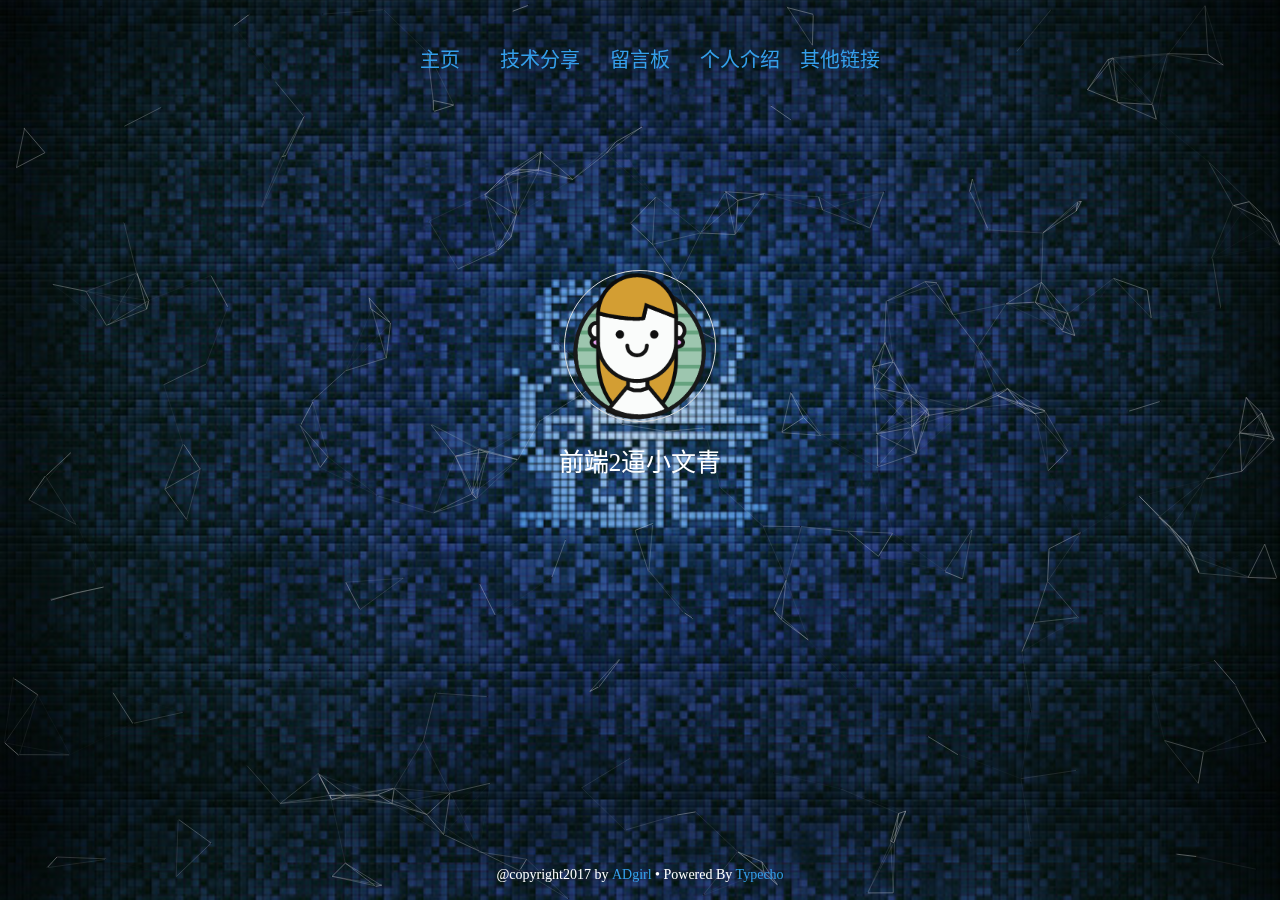
<file: pages/index.html>
<!DOCTYPE html>
<html lang="zh-cn">
<head>
	<title>主页 | ADgirl</title>
	<meta charset="utf-8">
	<meta http-equiv="X-UA-Compatible" content="IE=edge,chrome=1">
	<meta name="viewport" content="width=device-width">
	<link rel="stylesheet" type="text/css" href="../css/common.css">
	<style type="text/css">
		body{
			background-image: url('../images/theme.jpg');
		}
		.container .circle{
			width: 200px;
			height: 200px;
			margin: 0 auto;
			margin-top: 150px;
			font-size: 25px;
			font-weight: 500;
			text-align: center;
			color: #fff;
			perspective: 1000px;
			-webkit-perspective: 1000px;
		}
		.circle .img{
			width: 150px;
			height: 150px;
			display: inline-block;
			border-radius: 50%;
			border: 1px solid #ddd;
			margin-bottom: 20px;
			transition-delay: 100ms;
			transition-duration: 2s;
		}
		.img img{
			width: 100%;
			height: 100%;
			transition-delay: 100ms;
			transition-duration: 2s;
		}
		.img:hover,.img img:hover{
			width: 200px;
			height: 200px;
			transition-duration: 2s;
		}

	</style>
</head>
<body ng-click="app">
<div>
	<div class="header">
		<ul>
			<li>
				<a href="index.html">主页</a>
			</li>
			<li>
				<a href="folders.html">技术分享</a>
			</li>
			<li>
				<a href="#">留言板</a>
			</li>
			<li>
				<a href="#">个人介绍</a>
			</li>
			<li>
				<a href="#">其他链接</a>
			</li>

		</ul>
	</div>
	<div class="container">
		<div class="circle" id="logo">
			<div class="img">
				<img src="../icon/png/girl.png">
			</div>
			<p id="info">前端2逼小文青</p>
		</div>
	</div>
	<div class="footer">
		<p>@copyright2017&nbsp;by&nbsp;<a href="https://github.com/ADgirl">ADgirl</a><span> • Powered By </span><a href="http://typecho.org">Typecho</a></p>
	</div>

</div>





<script type="text/javascript" src="../js/lib/angular.min.js"></script>
<script type="text/javascript" color="255,255,255" opacity='0.7' zIndex="-2" count="300" src="../js/lib/canvas-nest.js"></script>
<script type="text/javascript" src="../js/lib/jquery-3.2.1.min.js"></script>
<script type="text/javascript" src="../js/index.js"></script>
</body>
</html>
</file>
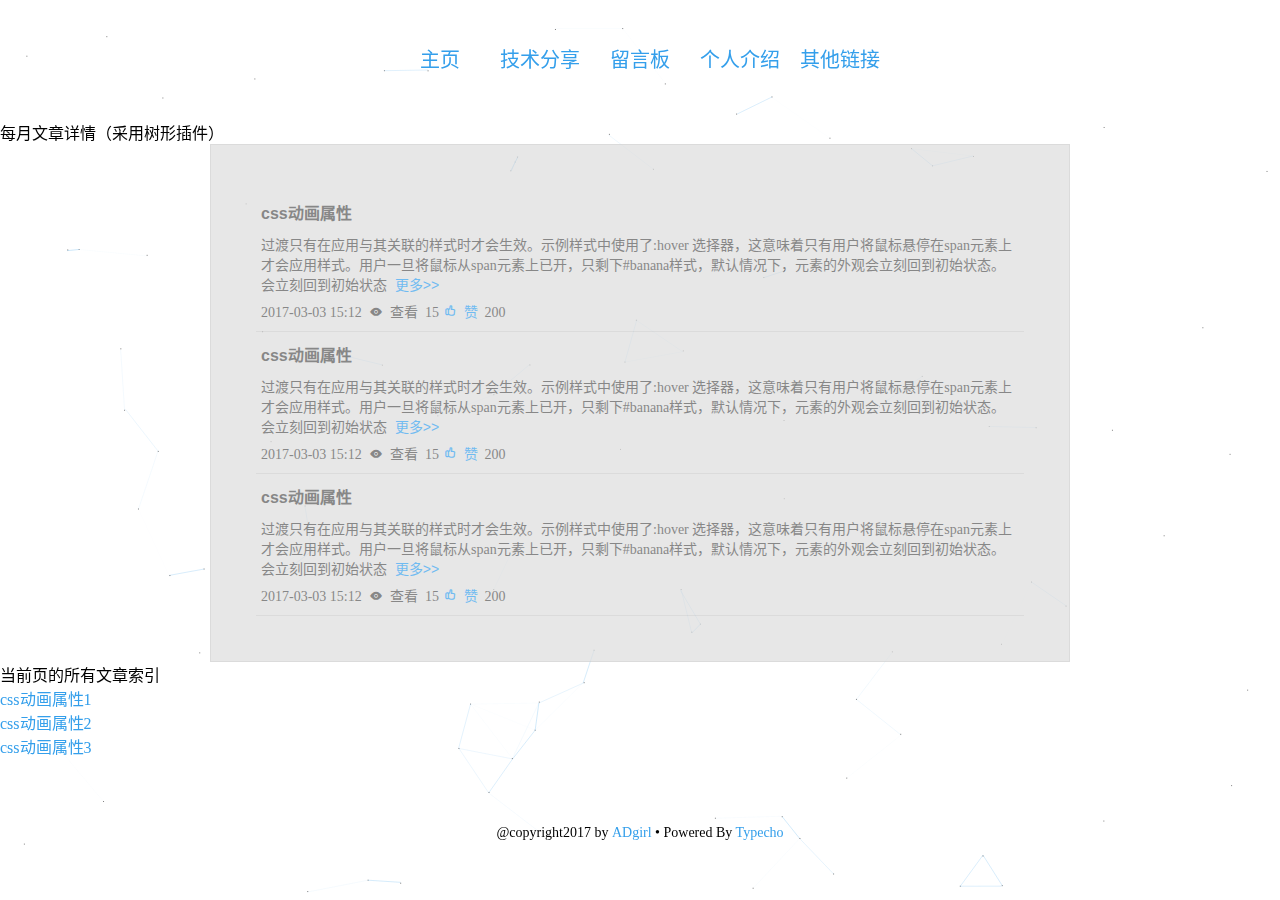
<file: pages/folders.html>
<!DOCTYPE html>
<html lang="zh-cn">
<head>
	<title>技术分享 | ADgirl</title>
	<meta charset="utf-8">
	<meta http-equiv="X-UA-Compatible" content="IE=edge,chrome=1">
	<meta name="viewport" content="width=device-width">
	<link rel="stylesheet" type="text/css" href="../css/common.css">
	<link rel="stylesheet" type="text/css" href="../css/style.css">
</head>
<style type="text/css">
	.footer{
		position: relative;
		margin-top: 50px;
		color: #000;
	}
	ul>li{
		list-style: none;
	}
	.container{
		width: 100%;
		height: auto;
	}
	.middle-content{
		width: 60%;
		height: auto;
		margin: 0 auto;
		background-color: #ddd;
		opacity:0.7;
		border:1px solid #ccc;
		padding: 45px;
	}
	.middle-content li{
		border-bottom: 1px solid #ccc;
	}
	.icon-thumbs-up{
		color: #349feb;
	}
	.list{
	    color: #555;
	    font-size: 16px;
	    margin: 5px;
	    font-family: sans-serif;
	}
	.list h4{
		margin:10px 0;
	}
	.list p{
		margin:10px 0;
    	text-indent: 2;
    	font-size: 14px;
	}
	.list span{
    	font-family: cursive;
	}
	.list a{
		display: inline-block;
    	width: 61px;
	}
</style>
<body>
	<div style="width:100%;height:100%;">
		<div class="header">
			<ul>
				<li>
					<a href="index.html">主页</a>
				</li>
				<li>
					<a href="folders.html">技术分享</a>
				</li>
				<li>
					<a href="#">留言板</a>
				</li>
				<li>
					<a href="#">个人介绍</a>
				</li>
				<li>
					<a href="#">其他链接</a>
				</li>

			</ul>
		</div>
		<div class="container">
			<div class="left-content">
			每月文章详情（采用树形插件）
			</div>
			<div class="middle-content">
				<ul>
					<li>
						<div class="list">
							<h4>css动画属性</h4>
							<p>
							<span>过渡只有在应用与其关联的样式时才会生效。示例样式中使用了:hover 选择器，这意味着只有用户将鼠标悬停在span元素上才会应用样式。用户一旦将鼠标从span元素上已开，只剩下#banana样式，默认情况下，元素的外观会立刻回到初始状态。会立刻回到初始状态</span>
							<a href="#">&nbsp;更多&gt;&gt;</a>
							</p>
							<p>
								<span>2017-03-03&nbsp;15:12&nbsp;</span>
								<span>
									<i class="icon-eye2">&nbsp;查看&nbsp;</i><span>15</span>
								</span>
								<span>
									<i class="icon-thumbs-up">&nbsp;赞&nbsp;</i><span>200</span>
								</span>
							</p>
						</div>
					</li>
					<li>
						<div class="list">
							<h4>css动画属性</h4>
							<p>
							<span>过渡只有在应用与其关联的样式时才会生效。示例样式中使用了:hover 选择器，这意味着只有用户将鼠标悬停在span元素上才会应用样式。用户一旦将鼠标从span元素上已开，只剩下#banana样式，默认情况下，元素的外观会立刻回到初始状态。会立刻回到初始状态</span>
							<a href="#">&nbsp;更多&gt;&gt;</a>
							</p>
							<p>
								<span>2017-03-03&nbsp;15:12&nbsp;</span>
								<span>
									<i class="icon-eye2">&nbsp;查看&nbsp;</i><span>15</span>
								</span>
								<span>
									<i class="icon-thumbs-up">&nbsp;赞&nbsp;</i><span>200</span>
								</span>
							</p>
						</div>
					</li>
					<li>
						<div class="list">
							<h4>css动画属性</h4>
							<p>
							<span>过渡只有在应用与其关联的样式时才会生效。示例样式中使用了:hover 选择器，这意味着只有用户将鼠标悬停在span元素上才会应用样式。用户一旦将鼠标从span元素上已开，只剩下#banana样式，默认情况下，元素的外观会立刻回到初始状态。会立刻回到初始状态</span>
							<a href="#">&nbsp;更多&gt;&gt;</a>
							</p>
							<p>
								<span>2017-03-03&nbsp;15:12&nbsp;</span>
								<span>
									<i class="icon-eye2">&nbsp;查看&nbsp;</i><span>15</span>
								</span>
								<span>
									<i class="icon-thumbs-up">&nbsp;赞&nbsp;</i><span>200</span>
								</span>
							</p>
						</div>
					</li>
				</ul>
				<div class="pagination">

				</div>
			</div>
			<div class="right-content">
			当前页的所有文章索引
				<ul>
					<li><a href="textinfo.html">css动画属性1</a></li>
					<li><a href="textinfo.html">css动画属性2</a></li>
					<li><a href="textinfo.html">css动画属性3</a></li>
				</ul>
			</div>
		</div>
		<div class="footer">
			<p>@copyright2017&nbsp;by&nbsp;<a href="#">ADgirl</a><span> • Powered By </span><a href="http://typecho.org">Typecho</a></p>
		</div>

	</div>

<script type="text/javascript" src="../js/lib/angular.min.js"></script>
<script type="text/javascript" color="52,159,235" opacity='0.5' zIndex="-2" count="100" src="../js/lib/canvas-nest.js"></script>
<script type="text/javascript" src="../js/lib/jquery-3.2.1.min.js"></script>
</body>
</html>
</file>
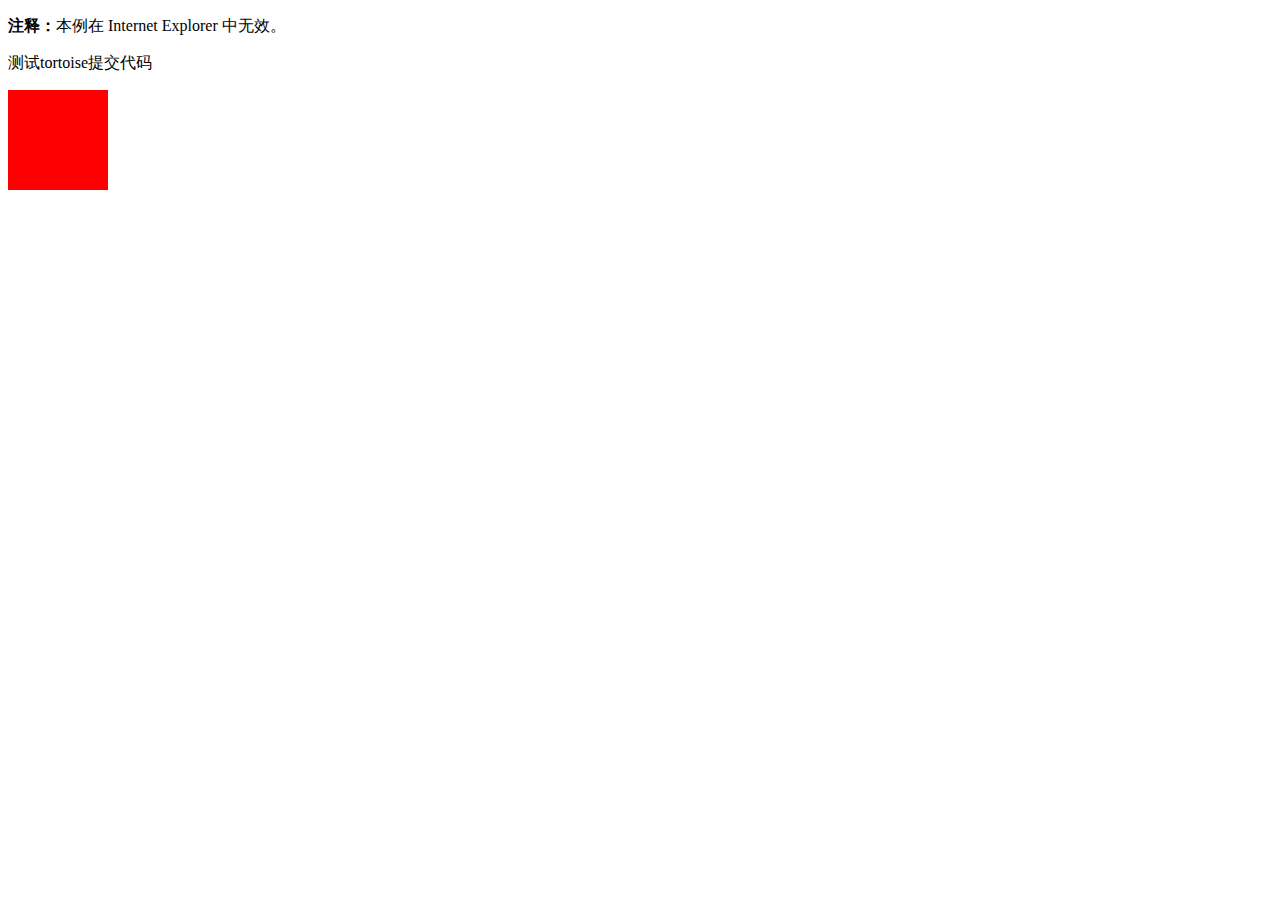
<file: pages/test.html>
<!DOCTYPE html>
<html>
<head>
<style> 
div
{
width:100px;
height:100px;
background:red;
position:relative;
/* animation:myfirst 5s;
 -moz-animation:myfirst 5s; */ /* Firefox */
-webkit-animation:myfirst 5s; /* Safari and Chrome */
/* -o-animation:myfirst 5s; */ /* Opera */
}
 
/* @keyframes myfirst
{
0%   {background:red; left:0px; top:0px;width: 100px;height: 100px;}
25%  {background:yellow; left:200px; top:0px;width: 125px;height: 125px;}
50%  {background:blue; left:200px; top:200px;width: 150px;height: 150px;}
75%  {background:green; left:0px; top:200px;width: 175px;height: 175px;}
100% {background:red; left:0px; top:0px;width: 200px;height: 200px;}
}
 
@-moz-keyframes myfirst Firefox
{
0%   {background:red; left:0px; top:0px;width: 100px;height: 100px;}
25%  {background:yellow; left:200px; top:0px;width: 125px;height: 125px;}
50%  {background:blue; left:200px; top:200px;width: 150px;height: 150px;}
75%  {background:green; left:0px; top:200px;width: 175px;height: 175px;}
100% {background:red; left:0px; top:0px;width: 200px;height: 200px;}
} */
 
@-webkit-keyframes myfirst /* Safari and Chrome */
{
0%   {width: 100px;height: 100px;}
25%  {width: 125px;height: 125px;}
50%  {width: 150px;height: 150px;}
75%  {width: 175px;height: 175px;}
100% {width: 200px;height: 200px;}
}
 
/* @-o-keyframes myfirst Opera
{
0%   {background:red; left:0px; top:0px;width: 100px;height: 100px;}
25%  {background:yellow; left:200px; top:0px;width: 125px;height: 125px;}
50%  {background:blue; left:200px; top:200px;width: 150px;height: 150px;}
75%  {background:green; left:0px; top:200px;width: 175px;height: 175px;}
100% {background:red; left:0px; top:0px;width: 200px;height: 200px;}
} */
</style>
</head>
<body>
 
<p><b>注释：</b>本例在 Internet Explorer 中无效。</p>
 <p>测试tortoise提交代码</p>
<div></div>
 
</body>
</html>
</file>
<file: css/common.css>
*{
	padding: 0;
	margin: 0;
}
a,a:hover{
			text-decoration: none;
		}
	a{
		color: #349feb;
		opacity: 1;
	}
	a:hover{
		opacity: 0.7;
	}
	ul>li{
		list-style: none;
	}

/*页面公共样式*/
body{
			
			height: 100%;
			width: 100%;
			background-size: 100%;
		}
		.header{
			padding: 10px 15px;
			height: 100px; 
			text-align: center;
			line-height: 100px;
			font-size: 20px
		}
		.header ul{
			display: inline-block;
			text-align: center;
		}
		.header li{
			float: left;
			display: inline-block;
			width: 100px;
		}
		.container{
			width: 100%;
			height: auto;
		}
		.footer{
			height: 50px;
			text-align: center;
			vertical-align: middle; 
			position: absolute;
			bottom: 0;
			line-height: 50px;
			width: 100%;
			color: #fff;
		}
		.footer p{
			text-align: center;
			font-size: 14px;
			vertical-align: middle;
		}
</file>
<file: css/style.css>
@font-face {
  font-family: 'icomoon';
  src:  url('../icon/fonts/icomoon.eot?9dn21m');
  src:  url('../icon/fonts/icomoon.eot?9dn21m#iefix') format('embedded-opentype'),
    url('../icon/fonts/icomoon.ttf?9dn21m') format('truetype'),
    url('../icon/fonts/icomoon.woff?9dn21m') format('woff'),
    url('../icon/fonts/icomoon.svg?9dn21m#icomoon') format('svg');
  font-weight: normal;
  font-style: normal;
}

[class^="icon-"], [class*=" icon-"] {
  /* use !important to prevent issues with browser extensions that change fonts */
  font-family: 'icomoon' !important;
  speak: none;
  font-style: normal;
  font-weight: normal;
  font-variant: normal;
  text-transform: none;
  line-height: 1;

  /* Better Font Rendering =========== */
  -webkit-font-smoothing: antialiased;
  -moz-osx-font-smoothing: grayscale;
}

.icon-eye2:before {
  content: "\e900";
}
.icon-thumbs-up:before {
  content: "\e901";
}
.icon-eye:before {
  content: "\e9ce";
}
.icon-github:before {
  content: "\eab0";
}
</file>
